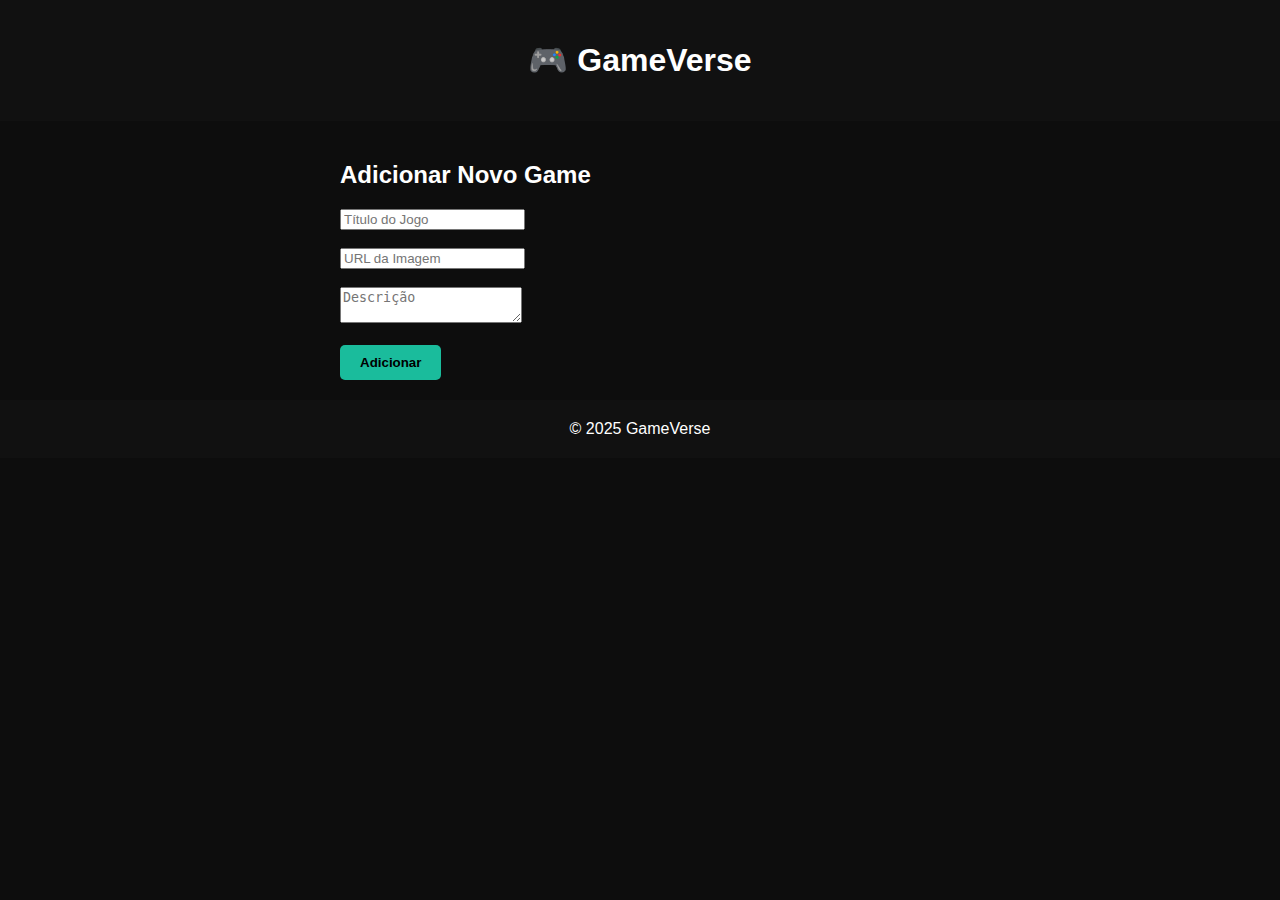
<file: admin.html>
<!DOCTYPE html>
<html lang="pt-BR">
<head>
  <meta charset="UTF-8">
  <title>Admin - GameVerse</title>
  <link rel="stylesheet" href="style.css">
</head>
<body>
<header>
  <h1>🎮 GameVerse</h1>
</header>
<section class="content" style="max-width:600px; margin:auto;">
  <h2>Adicionar Novo Game</h2>
  <form id="gameForm">
    <input type="text" id="title" placeholder="Título do Jogo" required><br><br>
    <input type="text" id="image" placeholder="URL da Imagem" required><br><br>
    <textarea id="description" placeholder="Descrição" required></textarea><br><br>
    <button type="submit" class="button">Adicionar</button>
  </form>
</section>
<footer>© 2025 GameVerse</footer>
<script src="scripts.js"></script>
</body>
</html>
</file>
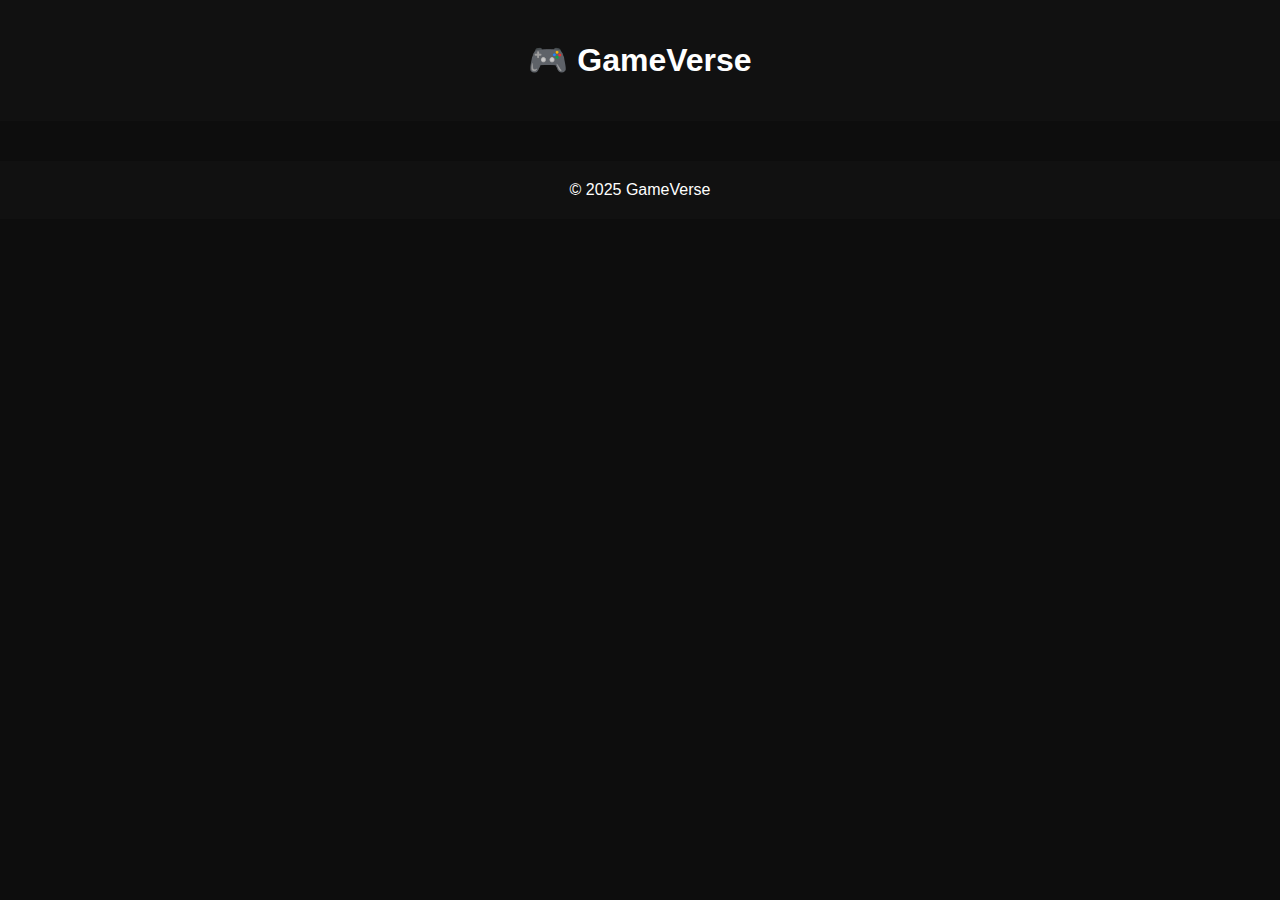
<file: detalhes.html>
<!DOCTYPE html>
<html lang="pt-BR">
<head>
  <meta charset="UTF-8">
  <title>Detalhes do Jogo</title>
  <link rel="stylesheet" href="style.css">
</head>
<body>
<header>
  <h1>🎮 GameVerse</h1>
</header>
<section class="content" id="gameDetail"></section>
<footer>© 2025 GameVerse</footer>
<script src="games.js"></script>
<script src="scripts.js"></script>
</body>
</html>
</file>
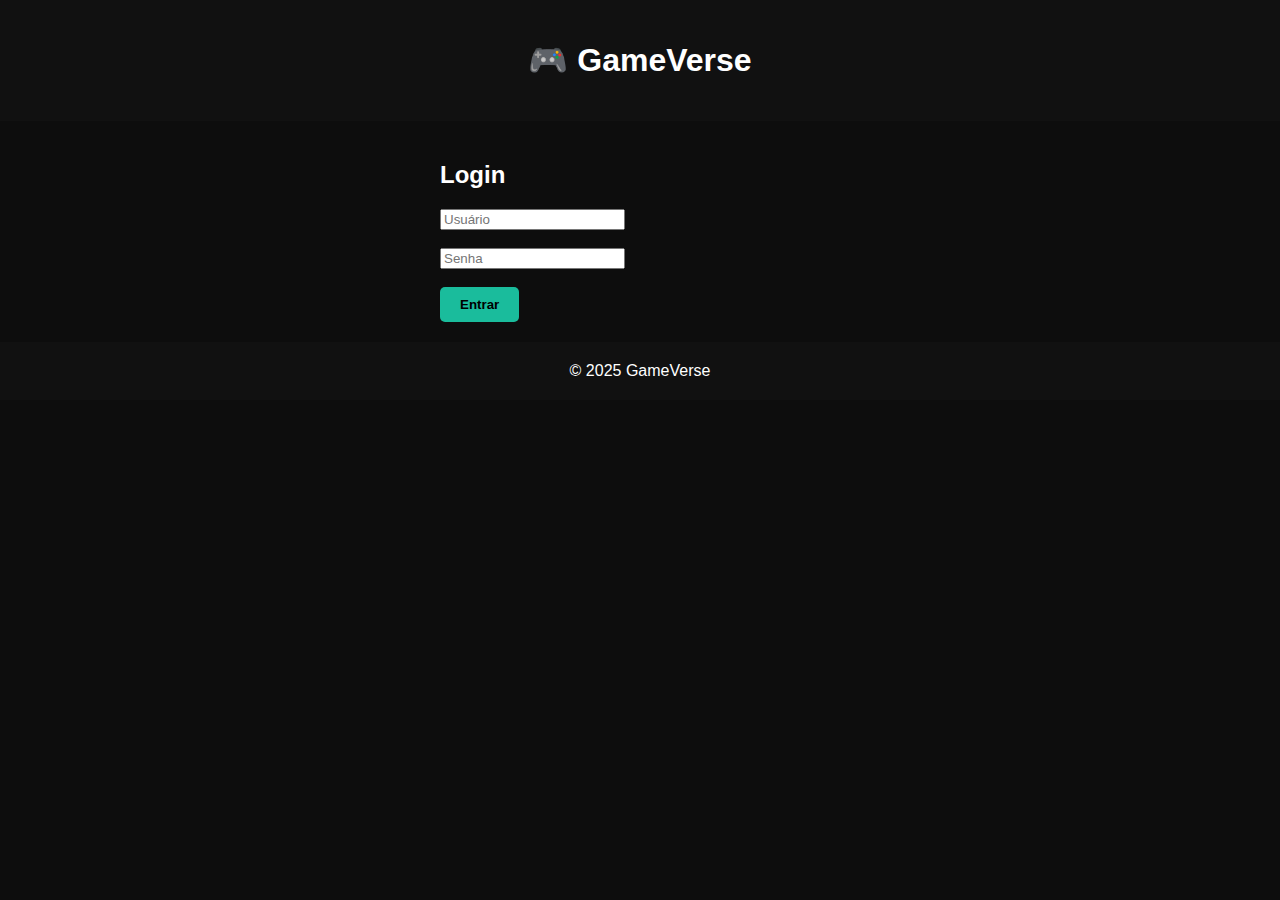
<file: login.html>
<!DOCTYPE html>
<html lang="pt-BR">
<head>
  <meta charset="UTF-8">
  <title>Login - GameVerse</title>
  <link rel="stylesheet" href="style.css">
</head>
<body>
<header>
  <h1>🎮 GameVerse</h1>
</header>
<section class="content" style="max-width:400px; margin:auto;">
  <h2>Login</h2>
  <form id="loginForm">
    <input type="text" id="username" placeholder="Usuário" required><br><br>
    <input type="password" id="password" placeholder="Senha" required><br><br>
    <button type="submit" class="button">Entrar</button>
  </form>
</section>
<footer>© 2025 GameVerse</footer>
<script src="scripts.js"></script>
</body>
</html>
</file>
<file: style.css>
body { margin: 0; font-family: 'Orbitron', sans-serif; background: #0d0d0d; color: white; }
header, footer { background: #111; padding: 20px; text-align: center; }
nav a { color: #ccc; margin: 0 15px; text-decoration: none; transition: 0.3s; }
nav a:hover { color: #1abc9c; }
.games-grid { display: grid; grid-template-columns: repeat(auto-fit, minmax(250px, 1fr)); gap: 20px; padding: 20px; }
.game-card { background: #222; border-radius: 10px; overflow: hidden; box-shadow: 0 4px 8px rgba(0,0,0,0.5); }
.game-card img { width: 100%; height: 200px; object-fit: cover; }
.content { padding: 20px; }
.button { background: #1abc9c; border: none; padding: 10px 20px; border-radius: 5px; color: black; font-weight: bold; cursor: pointer; transition: 0.3s; }
.button:hover { background: #16a085; color: white; }
.carousel { width: 100%; overflow: hidden; height: 400px; margin-bottom: 30px; }
.slides img { width: 100%; display: none; }
</file>
